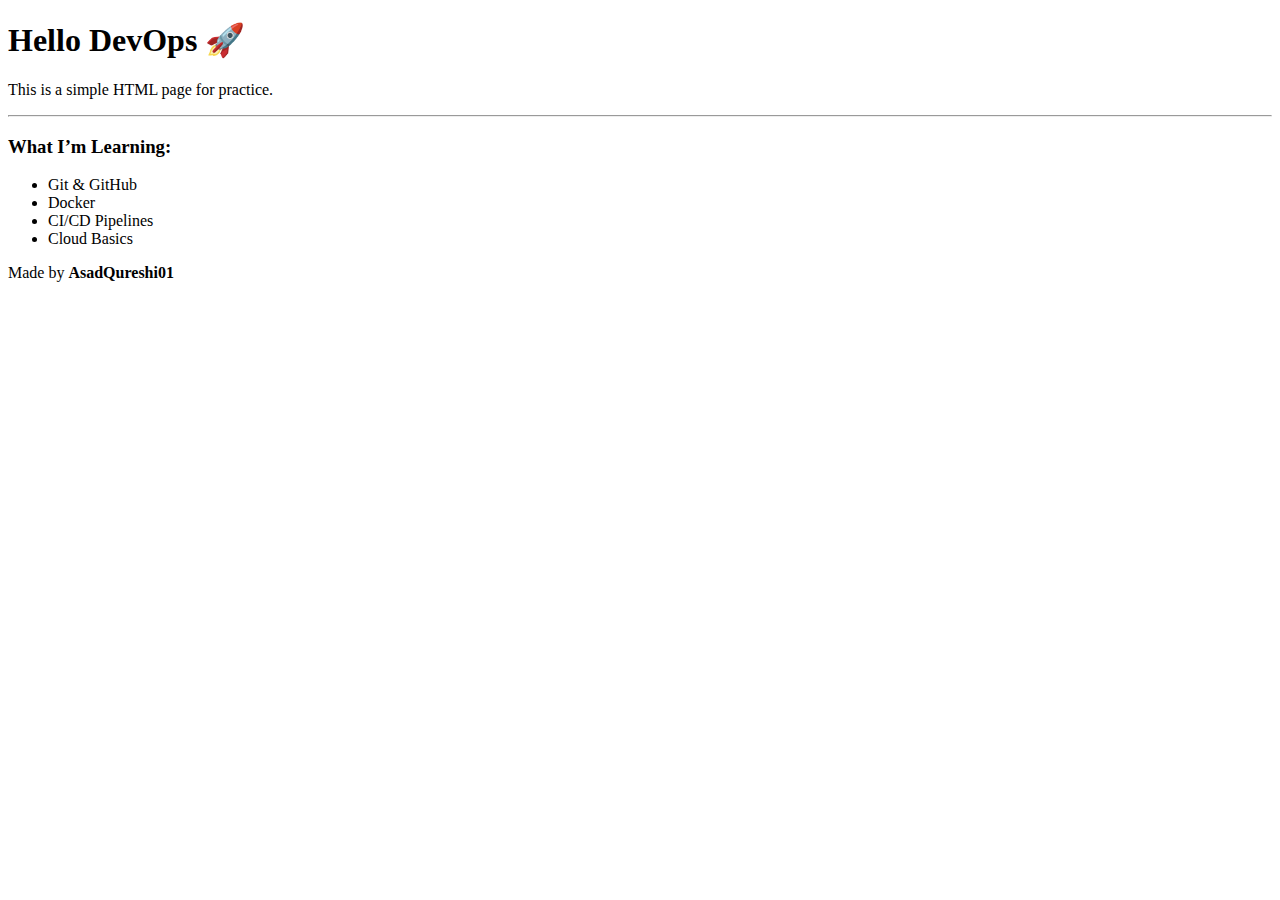
<file: index.html>
<!DOCTYPE html>
<html lang="en">
<head>
    <meta charset="UTF-8">
    <title>DevOps Practice</title>
</head>
<body>
    <h1>Hello DevOps 🚀</h1>
    <p>This is a simple HTML page for practice.</p>

    <hr>

    <h3>What I’m Learning:</h3>
    <ul>
        <li>Git & GitHub</li>
        <li>Docker</li>
        <li>CI/CD Pipelines</li>
        <li>Cloud Basics</li>
    </ul>

    <p>Made by <strong>AsadQureshi01</strong></p>
</body>
</html>
</file>
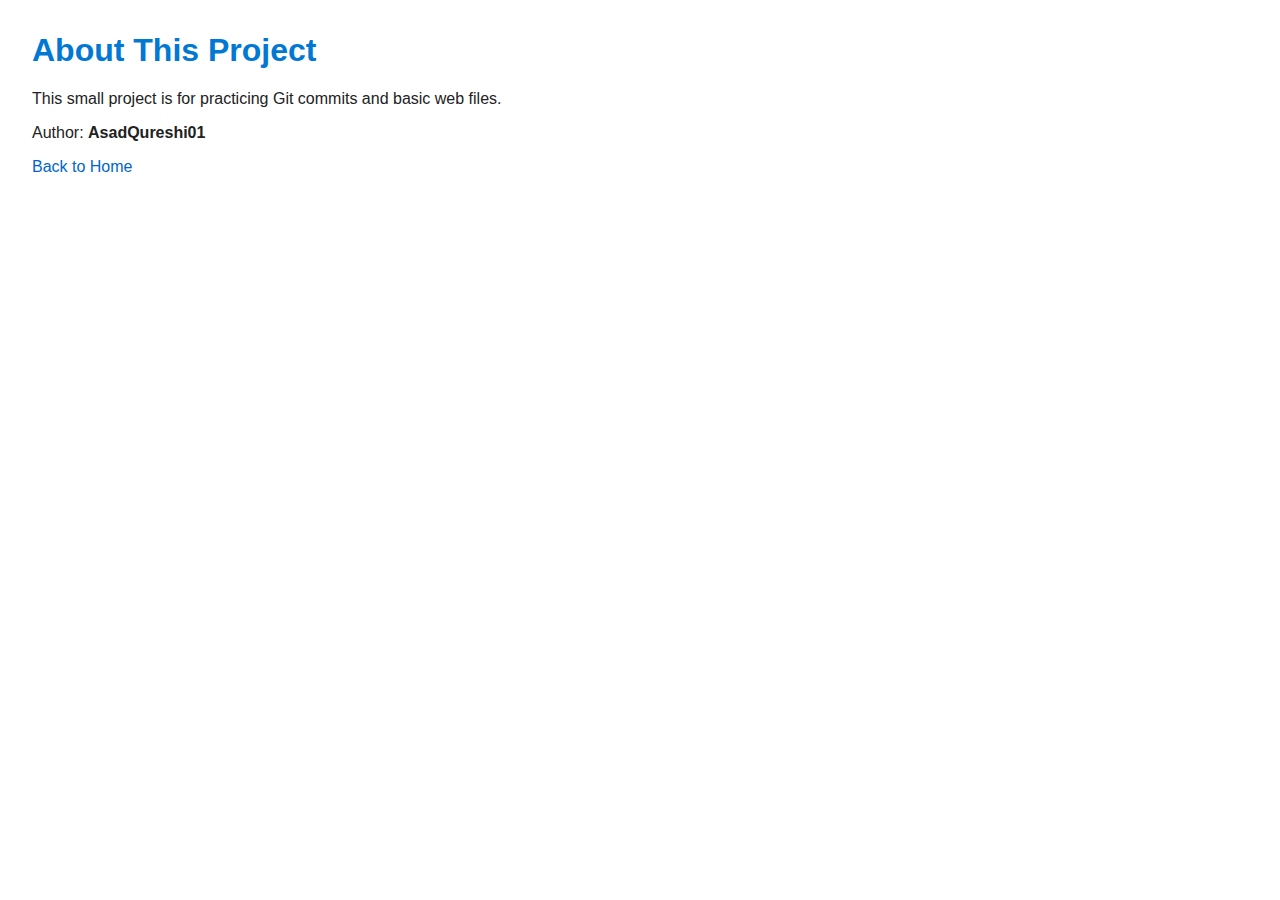
<file: about.html>
<!DOCTYPE html>
<html lang="en">
<head>
  <meta charset="UTF-8">
  <title>About - DevOps Practice</title>
  <link rel="stylesheet" href="styles.css">
</head>
<body>
  <h1>About This Project</h1>
  <p>This small project is for practicing Git commits and basic web files.</p>
  <p>Author: <strong>AsadQureshi01</strong></p>
  <p><a href="index.html">Back to Home</a></p>
</body>
</html>
</file>
<file: styles.css>
body { font-family: Arial, sans-serif; margin: 2rem; color: #222; }
h1 { color: #0078D4; }
a { color: #0066cc; text-decoration: none; }
a:hover { text-decoration: underline; }
ul { line-height: 1.6; }
</file>
